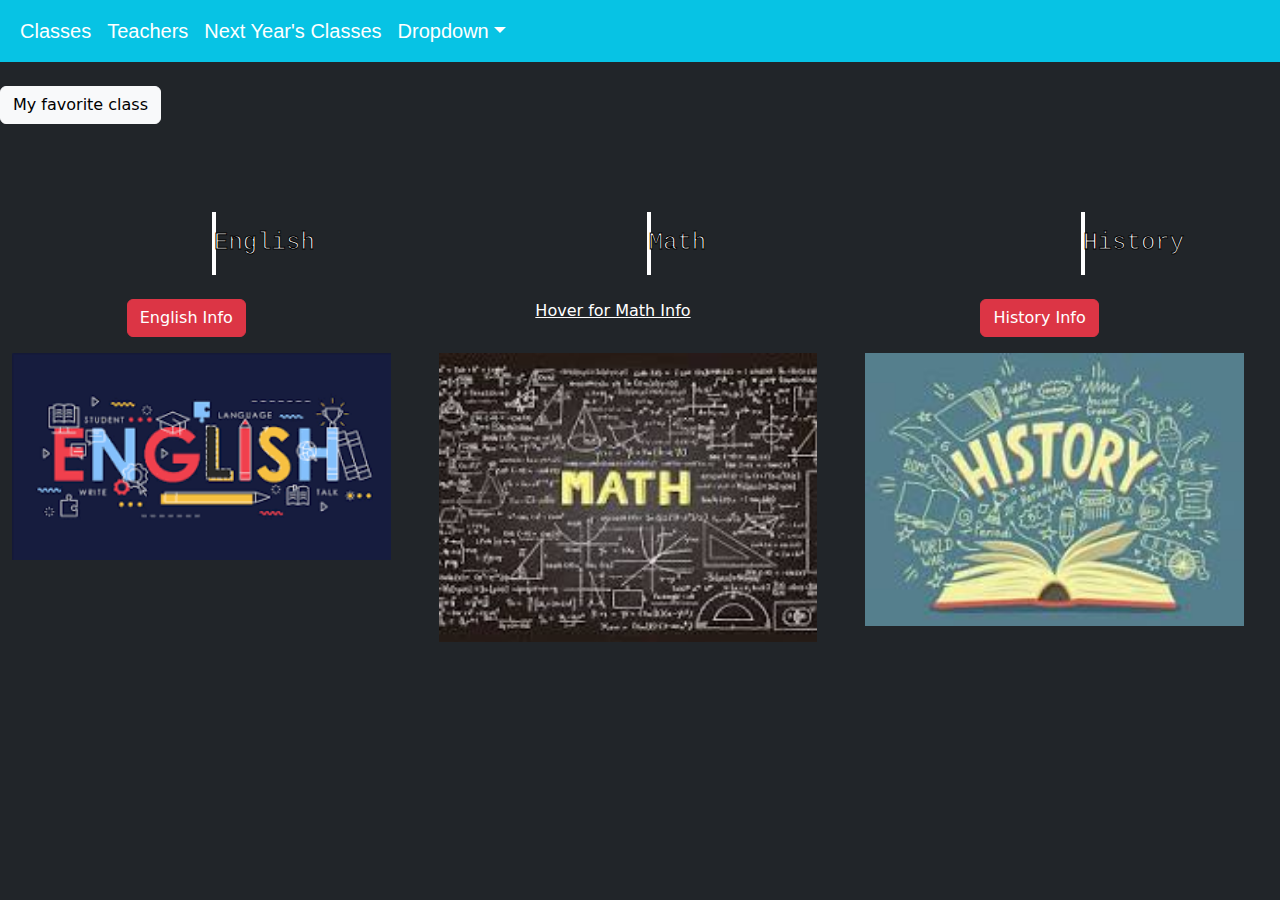
<file: index.html>
<!DOCTYPE html>
<html lang="en" data-bs-theme="dark">
<head>
  <title>Bootstrap Example</title>
  <meta charset="utf-8">
  <meta name="viewport" content="width=device-width, initial-scale=1">
  <link href="https://cdn.jsdelivr.net/npm/bootstrap@5.3.2/dist/css/bootstrap.min.css" rel="stylesheet">
  <script src="https://cdn.jsdelivr.net/npm/bootstrap@5.3.2/dist/js/bootstrap.bundle.min.js"></script>
  <link href="style.css" rel="stylesheet">
</head>
<body>

  <nav class="navbar navbar-expand-sm navigationbar">
  <div class="container-fluid">
    <button class="navbar-toggler" type="button" data-bs-toggle="collapse" data-bs-target="#mynavbar">
      <span class="navbar-toggler-icon"></span>
    </button>
    <div class="collapse navbar-collapse" id="mynavbar">
      <ul class="navbar-nav me-auto">
        <li class="nav-item">
          <a class="nav-link a" href="index.html">Classes</a>
        </li>
        <li class="nav-item">
          <a class="nav-link a" href="page2.html">Teachers</a>
        </li>
        <li class="nav-item">
          <a class="nav-link a" href="page3.html">Next Year's Classes</a>
          <li class="nav-item dropdown">
            <a class="nav-link dropdown-toggle a" href="#" role="button" data-bs-toggle="dropdown">Dropdown</a>
            <ul class="dropdown-menu">
              <li><a class="dropdown-item" href="index.html">Classes</a></li>
              <li><a class="dropdown-item" href="page2.html">Teachers</a></li>
              <li><a class="dropdown-item" href="page3.html">Next Year's Classes</a></li>
        </li>
      </ul>
    </div>
  </div>
</nav>
<br>
<div class="offcanvas offcanvas-top text-bg-dark" id="demo">
  <div class="offcanvas-header">
    <h1 class="offcanvas-title">Web Design</h1>
    <button type="button" class="btn-close btn-close-white" data-bs-dismiss="offcanvas"></button>
  </div>
  <div class="offcanvas-body">
    <h4>Web Design is my favorite class</h4>
    <p>This is becasuse it teaches you fun skills that you can most likely get a job for when you get out of school. It also is just mostly a fun class and you have a lot of creative freedom. </p>
  </div>
</div>

  <button class="btn btn-light" type="button" data-bs-toggle="offcanvas" data-bs-target="#demo">
    My favorite class
  </button>
</div>

</body>
</html>

<br>
<br>
<br>
<br>

<div class="row">
  <div class="col-4">
    <div class="container mt-3">         
      <div><h4 class="p">English</h4></div>
    </div>
  </div>
  <div class="col-4">
    <div class="container mt-3">         
      <div><h4 class="p">Math</h4></div>
    </div>
  </div>
  <div class="col-4">
    <div class="container mt-3">         
      <div><h4 class="p">History</h4></div>
    </div>
  </div>
<br>
<br>
<br>
<div class="row">
  <div class="col-4">
    <div class="container-fluid mt-3 p3">
      <button type="button" class="btn btn-danger" data-bs-toggle="modal" data-bs-target="#myModal">
  English Info
      </button>
    </div>
    
    <div class="modal" id="myModal">
      <div class="modal-dialog">
        <div class="modal-content">
    
          <div class="modal-header" >
            <h4 class="modal-title">English 2</h4>
            <button type="button" class="btn-close" data-bs-dismiss="modal"></button>
          </div>
    
          <div class="modal-body">
           The most recent thing I am working on in English is the Great Gatsby essay.
          </div>
    
          <div class="modal-footer">
            <button type="button" class="btn btn-danger" data-bs-dismiss="modal">Close</button>
          </div>
    
        </div>
      </div>
    </div>
  </div>
  <div class="col-4">
    <div class="container-fluid mt-3 p3">
      <div class="container-fluid mt-3">
        <a class="a" href="#" data-bs-toggle="tooltip" data-bs-placement="top" title="In math, right now we are learning different things in algebra II, and we just ttok a testt on cross multiplying fractions.">Hover for Math Info</a>
          
        
        <script>
          var tooltipTriggerList = [].slice.call(document.querySelectorAll('[data-bs-toggle="tooltip"]'))
          var tooltipList = tooltipTriggerList.map(function (tooltipTriggerEl) {
            return new bootstrap.Tooltip(tooltipTriggerEl)
          })
          </script>
        </div>
        </div>
      </div>
  <div class="col-4">
    <div class="container-fluid mt-3 p3">
      <button type="button" class="btn btn-danger" data-bs-toggle="popover" title="Advanced US History" data-bs-content="In History right now we are learning about the French Revolution and how it affected American politics.">
        History Info
        </button>
        </div>
        
        <script>
        var popoverTriggerList = [].slice.call(document.querySelectorAll('[data-bs-toggle="popover"]'))
        var popoverList = popoverTriggerList.map(function (popoverTriggerEl) {
        return new bootstrap.Popover(popoverTriggerEl)
        })
        </script>
        </div>
</div>

<div class="row">
  <div class="col-4">
    <div class="container mt-3">         
      <img class="card-img-top" src="img/english.png">
    </div>
  </div>
  <div class="col-4">
    <div class="container mt-3">         
      <img class="card-img-top" src="img/math.jpg">
    </div>
  </div>
  <div class="col-4">
    <div class="container mt-3">         
      <img class="card-img-top" src="img/history.jpg">
    </div>
  </div>

</body>
</file>
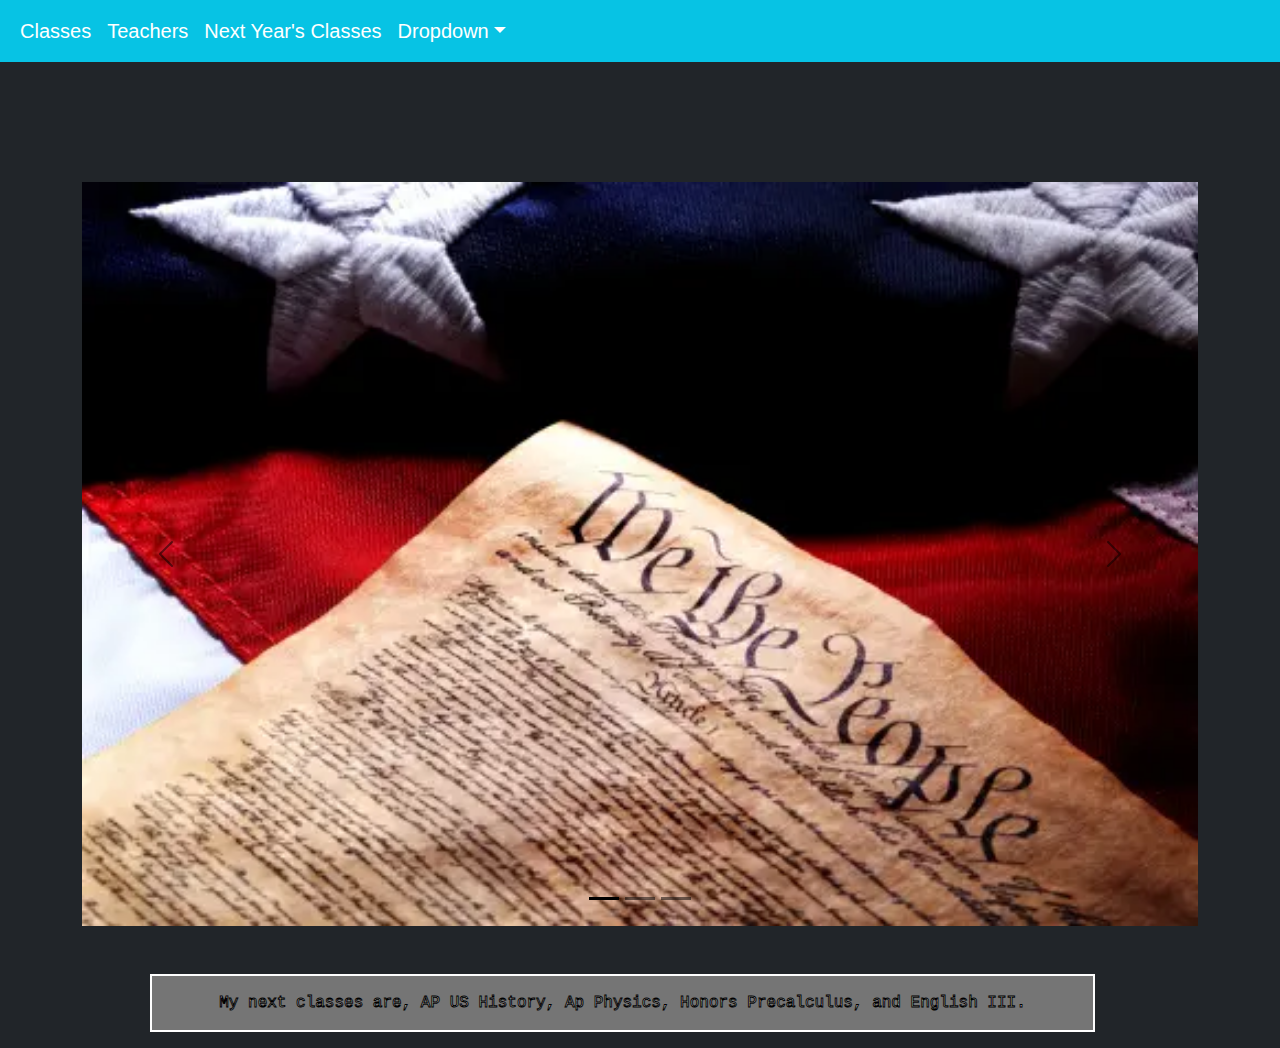
<file: page3.html>
<!DOCTYPE html>
<html lang="en" data-bs-theme="dark">
<head>
  <title>Bootstrap Example</title>
  <meta charset="utf-8">
  <meta name="viewport" content="width=device-width, initial-scale=1">
  <link href="https://cdn.jsdelivr.net/npm/bootstrap@5.3.2/dist/css/bootstrap.min.css" rel="stylesheet">
  <script src="https://cdn.jsdelivr.net/npm/bootstrap@5.3.2/dist/js/bootstrap.bundle.min.js"></script>
  <link href="style.css" rel="stylesheet">
</head>
<body>

  <nav class="navbar navbar-expand-sm navigationbar">
  <div class="container-fluid">
    <button class="navbar-toggler" type="button" data-bs-toggle="collapse" data-bs-target="#mynavbar">
      <span class="navbar-toggler-icon"></span>
    </button>
    <div class="collapse navbar-collapse" id="mynavbar">
      <ul class="navbar-nav me-auto">
        <li class="nav-item">
          <a class="nav-link a" href="index.html">Classes</a>
        </li>
        <li class="nav-item">
          <a class="nav-link a" href="page2.html">Teachers</a>
        </li>
        <li class="nav-item">
          <a class="nav-link a" href="page3.html">Next Year's Classes</a>
          <li class="nav-item dropdown">
            <a class="nav-link dropdown-toggle a" href="#" role="button" data-bs-toggle="dropdown">Dropdown</a>
            <ul class="dropdown-menu">
              <li><a class="dropdown-item" href="index.html">Classes</a></li>
              <li><a class="dropdown-item" href="page2.html">Teachers</a></li>
              <li><a class="dropdown-item" href="page3.html">Next Year's Classes</a></li>
        </li>
        </li>
      </ul>
    </div>
  </div>
</nav>


<br>
<br>
<br>
<br>
<br>



  <div class="container">
    <div id="demo" class="carousel slide" data-bs-ride="carousel">

      <div class="carousel-indicators">
        <button type="button" data-bs-target="#demo" data-bs-slide-to="0" class="active"></button>
        <button type="button" data-bs-target="#demo" data-bs-slide-to="1"></button>
        <button type="button" data-bs-target="#demo" data-bs-slide-to="2"></button>
      </div>
    
      <div class="carousel-inner">
        <div class="carousel-item active">
          <img src="img/america.webp" alt="doggo" class="d-block w-100">
        </div>
        <div class="carousel-item">
          <img src="img/calc.avif" alt="lights" class="d-block w-100">
        </div>
        <div class="carousel-item">
          <img src="img/physics.avif" alt="triangle" class="d-block w-100">
        </div>
      </div>
    
      <button class="carousel-control-prev" type="button" data-bs-target="#demo" data-bs-slide="prev">
        <span class="carousel-control-prev-icon"></span>
      </button>
      <button class="carousel-control-next" type="button" data-bs-target="#demo" data-bs-slide="next">
        <span class="carousel-control-next-icon"></span>
      </button>
    </div>
   </div>
</div>

<br>
<br>
<p class="p2">My next classes are, AP US History, Ap Physics, Honors Precalculus, and English III.</p>
</file>
<file: style.css>
.navigationbar{
    background-color: rgb(7, 195, 228);
    font-size:20px;
    font-family:'Franklin Gothic Medium', 'Arial Narrow', Arial, sans-serif;
    color:white;
}

.a {
    color:rgb(255, 255, 255);
    font: size 20px;
}

.p {
    font-family:'Courier New', Courier, monospace;
    text-align:center;
    color: #ffffff;
    opacity: 1;
    background-color: #757575;
    border: 2px solid;
    border-color: #fff;
    margin-left: 200px;
    margin-right:260px;
    padding-top: 15px;
    padding-bottom: 15px;
    -webkit-text-stroke: 1px #000000;
  }

  .p2 {
    font-family:'Courier New', Courier, monospace;
    text-align:center;
    color: #ffffff;
    opacity: 1;
    background-color: #757575;
    border: 2px solid;
    border-color: #fff;
    margin-left: 150px;
    margin-right:185px;
    padding-top: 15px;
    padding-bottom: 15px;
    -webkit-text-stroke: 1px #000000;
  }

  .p3 {
    text-align:center;
    margin-left:-15px;
  }
</file>
